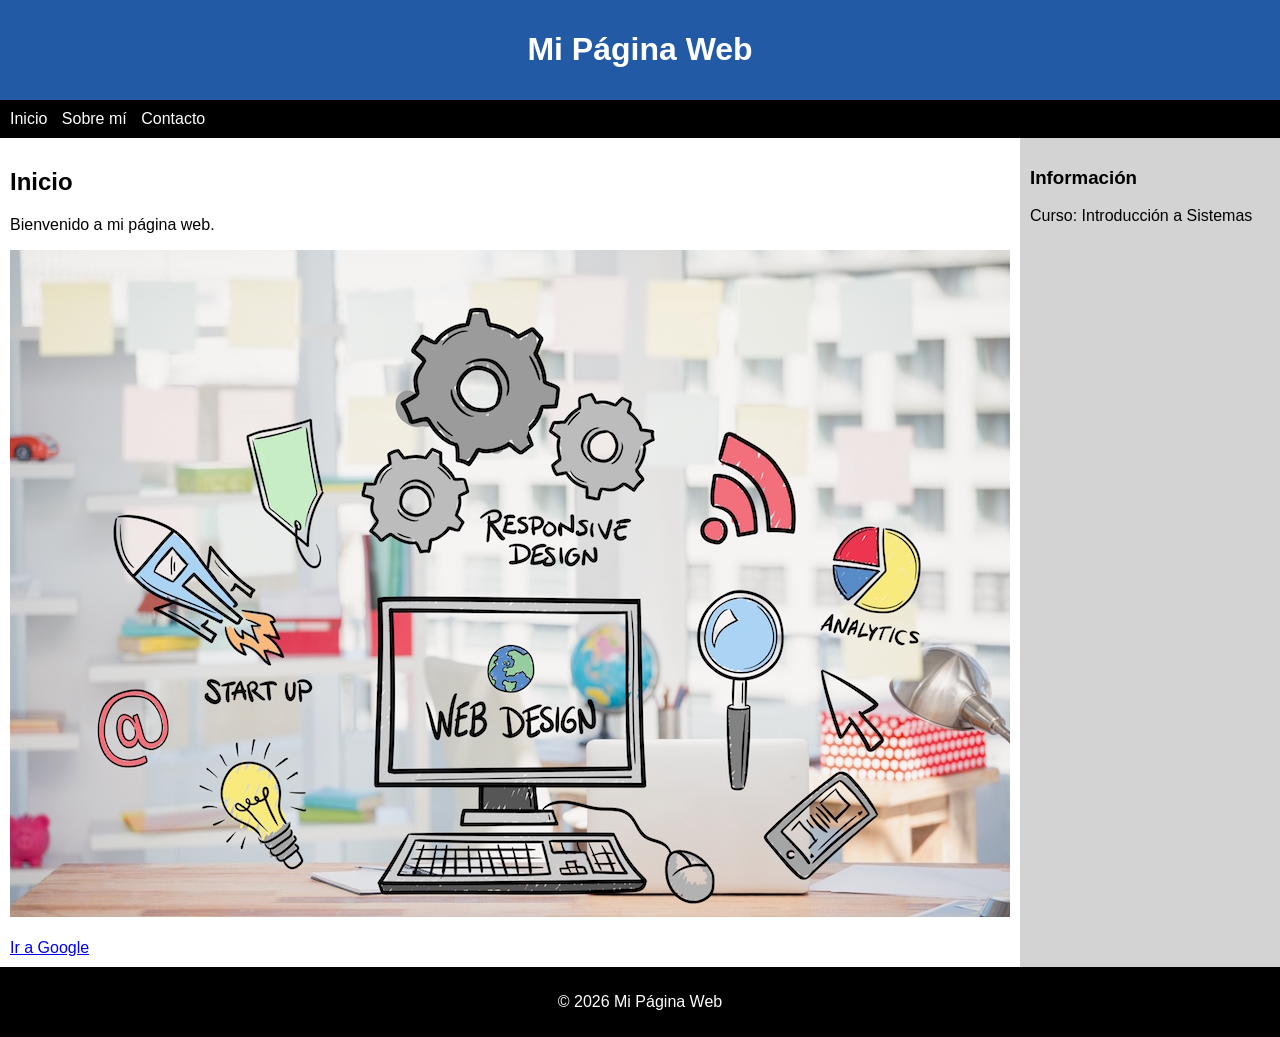
<file: index.html>
<!DOCTYPE html>
<html lang="es">
<head>
    <!-- PASO 1: Configuración básica -->
    <meta charset="UTF-8">
    <title>Mi Página Web</title>

    <!-- PASO 2: Conectar CSS -->
    <link rel="stylesheet" href="estilos.css">
</head>

<body>

    <!-- PASO 3: Encabezado -->
    <header>
        <h1>Mi Página Web</h1>
    </header>

    <!-- PASO 4: Menú de navegación -->
    <nav>
        <!-- IMPORTANTE:
             onclick llama a una función de JavaScript -->
        <a onclick="mostrarSeccion('inicio')">Inicio</a>
        <a onclick="mostrarSeccion('sobreMi')">Sobre mí</a>
        <a onclick="mostrarSeccion('contacto')">Contacto</a>
    </nav>

    <!-- PASO 5: Contenido principal -->
    <main>

        <!-- SECCIÓN 1: INICIO -->
        <!-- class="active" hace que esta se vea al inicio -->
        <section id="inicio" class="active">
            <h2>Inicio</h2>
            <p>Bienvenido a mi página web.</p>

            <!-- Imagen -->
            <img src="Imagen.jpg" alt="Mi imagen">

            <br><br>

            <!-- Enlace -->
            <a href="https://www.google.com" target="_blank">Ir a Google</a>
        </section>

        <!-- SECCIÓN 2: SOBRE MÍ -->
        <section id="sobreMi">
            <h2>Sobre mí</h2>
            <p>Soy Estudiante de Ingeniería en Sistemas.</p>
        </section>

        <!-- SECCIÓN 3: CONTACTO -->
        <section id="contacto">
            <h2>Contacto</h2>

            <!-- Formulario -->
            <form onsubmit="enviarFormulario(event)">
                <label>Nombre:</label>
                <input type="text" id="nombre" required>

                <label>Correo:</label>
                <input type="email" required>

                <label>Mensaje:</label>
                <textarea required></textarea>

                <button type="submit">Enviar</button>
            </form>

            <!-- Mensaje -->
            <p id="mensajeEnviado"></p>
        </section>

        <!-- BARRA LATERAL -->
        <aside>
            <h3>Información</h3>
            <p>Curso: Introducción a Sistemas</p>
        </aside>

    </main>

    <!-- PIE -->
    <footer>
        <p>© 2026 Mi Página Web</p>
    </footer>

    <!-- PASO FINAL: Conectar JavaScript -->
    <script src="script.js"></script>

</body>
</html>
</file>
<file: estilos.css>
body {
    font-family: Arial;
    margin: 0;
}

/* HEADER */
header {
    background: #235aa6;
    color: white;
    text-align: center;
    padding: 10px;
}

/* NAV */
nav {
    background: black;
    padding: 10px;
}

nav a {
    color: white;
    margin-right: 10px;
    cursor: pointer;
}

/* CONTENIDO */
main {
    display: flex;
}

/* 🔥 CLAVE: secciones ocultas */
section {
    display: none;
    flex: 3;
    padding: 10px;
}

/* 🔥 SOLO ESTA SE MUESTRA */
section.active {
    display: block;
}

/* ASIDE */
aside {
    flex: 1;
    background: lightgray;
    padding: 10px;
}

/* FOOTER */
footer {
    background: black;
    color: white;
    text-align: center;
    padding: 10px;
}
</file>
